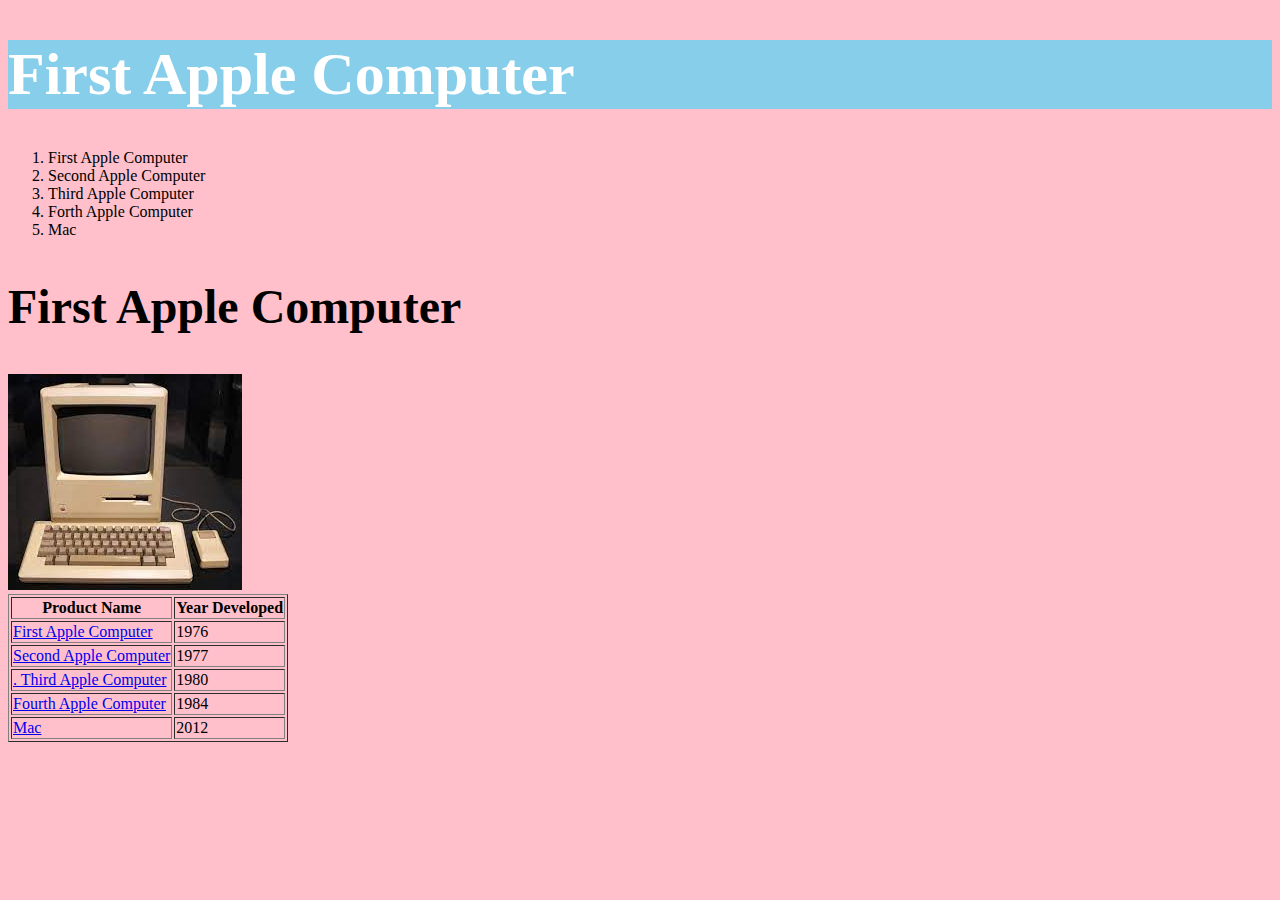
<file: page1.html>
<!DOCTYPE html>
<html lang="en">
<head>
    <meta charset="UTF-8">
    <meta http-equiv="X-UA-Compatible" content="IE=edge">
    <meta name="viewport" content="width=device-width, initial-scale=1.0">
    <title>First Apple Computer</title>
    <link rel="stylesheet" href="style.css">
</head>
<body bgcolor="pink">
    <h1>First Apple Computer</h1>
    <ol>
        <li>First Apple Computer</li>
        <li>Second Apple Computer</li>
        <li>Third Apple Computer</li>
        <li>Forth Apple Computer</li>
        <li>Mac</li>
      </ol>
      <h2>First Apple Computer</h2>
      <a href="https://www.google.com/search?q=first%20apple%20computer&tbm=isch&tbs=il:cl&hl=en-US&sa=X&ved=0CAAQ1vwEahcKEwjwsbu18I_6AhUAAAAAHQAAAAAQAg&biw=1903&bih=969#imgrc=b_rPByPRyUBLbM"><img src="[data-uri]"></a>
      <table border="1">
        <tr>
            <th>Product Name </th>
            <th>Year Developed</th>
        </tr>
        <tr>
            <td><a href="page1.html">First Apple Computer</a></td>
            <td>1976</td>
        </tr>
        <tr>
            <td><a href="page2.html">Second Apple Computer</a></td>
            <td>1977</td>
        </tr>
        <tr>
            <td><a href="page3.html">. Third Apple Computer</a></td>
            <td>1980 </td>
        </tr>
            <tr>
            <td><a href="page4.html">Fourth Apple Computer</a></td>
            <td>1984</td>
        </tr>
        <tr>
          <td><a href="page5.html">Mac</a></td>
          <td>2012</td>
        </tr>
    </table>
</body>
</html>
</file>
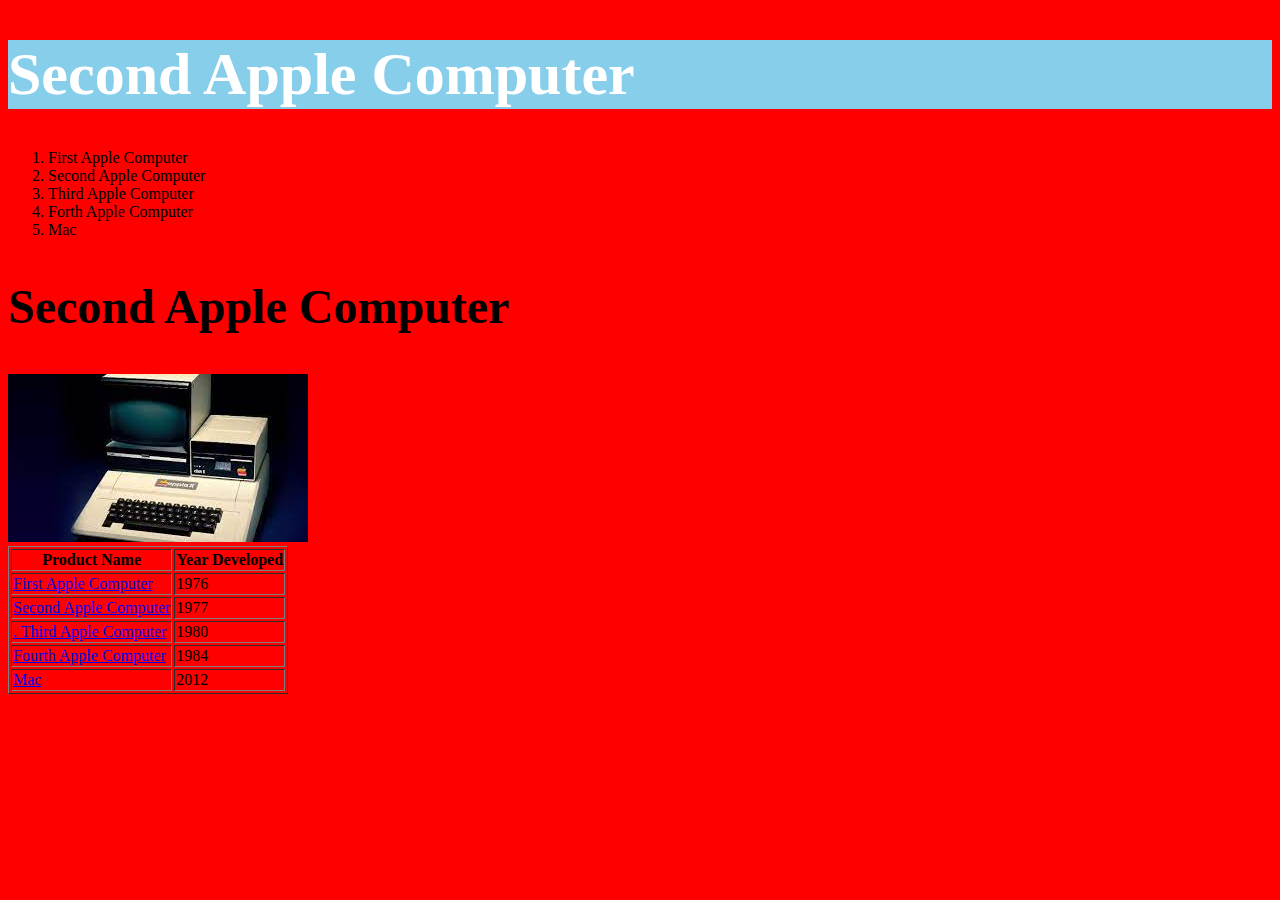
<file: page2.html>
<!DOCTYPE html>
<html lang="en">
<head>
    <meta charset="UTF-8">
    <meta http-equiv="X-UA-Compatible" content="IE=edge">
    <meta name="viewport" content="width=device-width, initial-scale=1.0">
    <title>Second Apple Computer</title>
    <link rel="stylesheet" href="style.css">
</head>
<body bgcolor="red">
    <h1>Second Apple Computer</h1>




    <ol>
        <li>First Apple Computer</li>
        <li>Second Apple Computer</li>
        <li>Third Apple Computer</li>
        <li>Forth Apple Computer</li>
        <li>Mac</li>
      </ol>
      <h2>Second Apple Computer</h2>
      <a href="https://www.google.com/search?q=second+apple+computer&tbm=isch&ved=2ahUKEwjKtMq28I_6AhUBkWoFHZxVBEUQ2-cCegQIABAA&oq=second+apple+computer&gs_lcp=CgNpbWcQAzIFCAAQgAQ6BwgAELEDEEM6BggAEB4QBzoECAAQQzoICAAQHhAHEAU6CAgAEB4QCBAHUNIpWPpLYIRVaABwAHgAgAGCAYgB6geSAQQxMS4xmAEAoAEBqgELZ3dzLXdpei1pbWfAAQE&sclient=img&ei=tHkfY8qKH4GiqtsPnKuRqAQ&bih=969&biw=1903&hl=en-US"><img src="[data-uri]"></a>
      <table border="1">
        <tr>
            <th>Product Name </th>
            <th>Year Developed</th>
        </tr>
        <tr>
            <td><a href="page1.html">First Apple Computer</a></td>
            <td>1976</td>
        </tr>
        <tr>
            <td><a href="page2.html">Second Apple Computer</a></td>
            <td>1977</td>
        </tr>
        <tr>
            <td><a href="page3.html">. Third Apple Computer</a></td>
            <td>1980 </td>
        </tr>
            <tr>
            <td><a href="page4.html">Fourth Apple Computer</a></td>
            <td>1984</td>
        </tr>
        <tr>
          <td><a href="page5.html">Mac</a></td>
          <td>2012</td>
        </tr>
    </table>
</body>
</html>
</file>
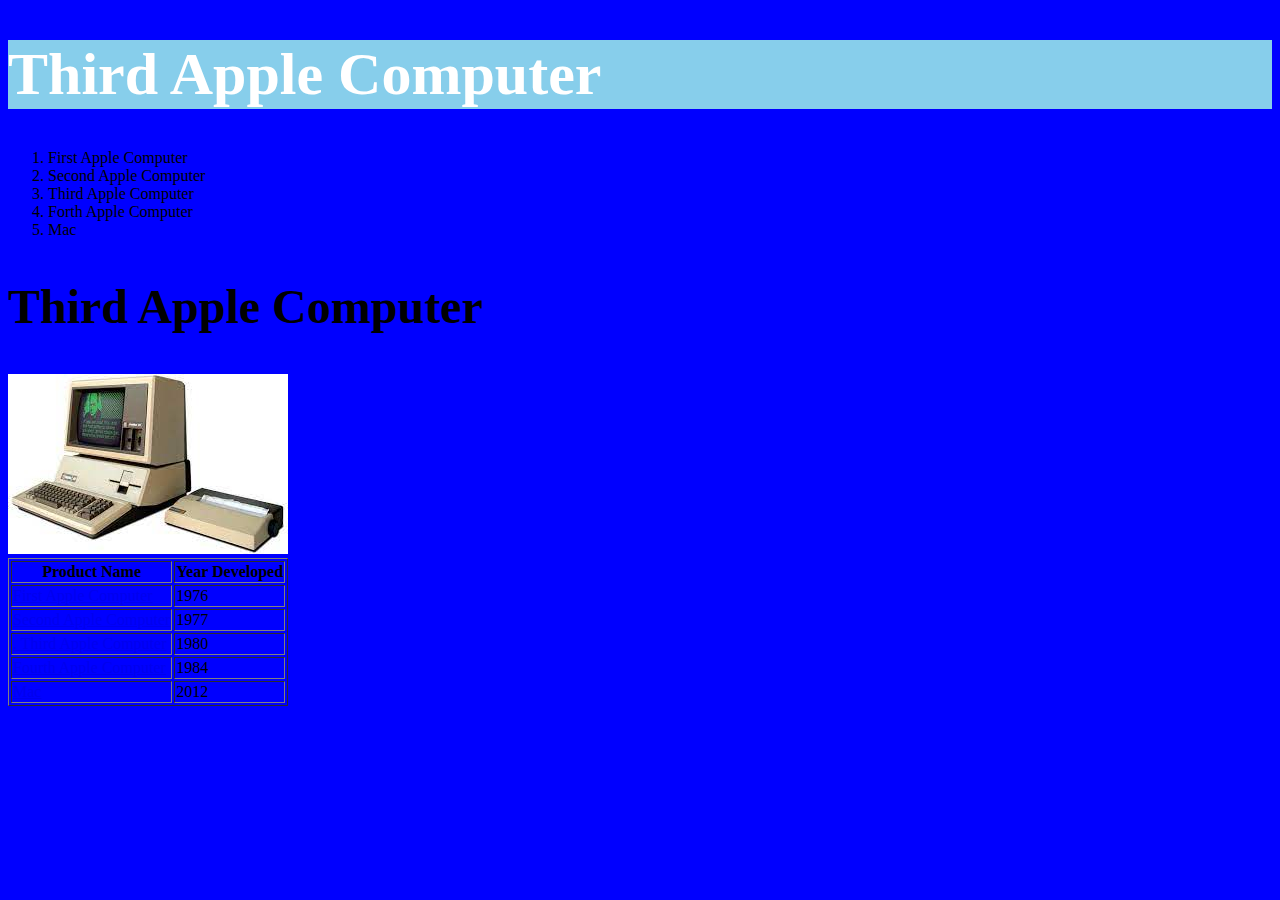
<file: page3.html>
<!DOCTYPE html>
<html lang="en">
<head>
    <meta charset="UTF-8">
    <meta http-equiv="X-UA-Compatible" content="IE=edge">
    <meta name="viewport" content="width=device-width, initial-scale=1.0">
    <title>Third Apple Computer</title>
    <link rel="stylesheet" href="style.css">
</head>
<body bgcolor="blue">
    <h1>Third Apple Computer</h1>
    <ol>
        <li>First Apple Computer</li>
        <li>Second Apple Computer</li>
        <li>Third Apple Computer</li>
        <li>Forth Apple Computer</li>
        <li>Mac</li>
      </ol>
      <h2>Third Apple Computer</h2>
      <a href="https://www.google.com/search?q=third+apple+computer&tbm=isch&ved=2ahUKEwicyuaJ8o_6AhXSkGoFHXTYBDYQ2-cCegQIABAA&oq=third+apple+computer&gs_lcp=CgNpbWcQAzIFCAAQgAQyBggAEB4QCDoECAAQQzoGCAAQHhAHOgcIABCxAxBDOggIABAeEAgQB1COEFjqNGDbOGgAcAB4AYABfYgB5giSAQQxMi4ymAEAoAEBqgELZ3dzLXdpei1pbWfAAQE&sclient=img&ei=b3sfY9zWHNKhqtsP9LCTsAM&bih=969&biw=1903&hl=en-US#imgrc=Z0WY2xXcuPtTuM"><img src="[data-uri]"></a>
      <table border="1">
        <tr>
            <th>Product Name </th>
            <th>Year Developed</th>
        </tr>
        <tr>
            <td><a href="page1.html">First Apple Computer</a></td>
            <td>1976</td>
        </tr>
        <tr>
            <td><a href="page2.html">Second Apple Computer</a></td>
            <td>1977</td>
        </tr>
        <tr>
            <td><a href="page3.html">. Third Apple Computer</a></td>
            <td>1980 </td>
        </tr>
            <tr>
            <td><a href="page4.html">Fourth Apple Computer</a></td>
            <td>1984</td>
        </tr>
        <tr>
          <td><a href="page5.html">Mac</a></td>
          <td>2012</td>
        </tr>
    </table>
</body>
</html>
</file>
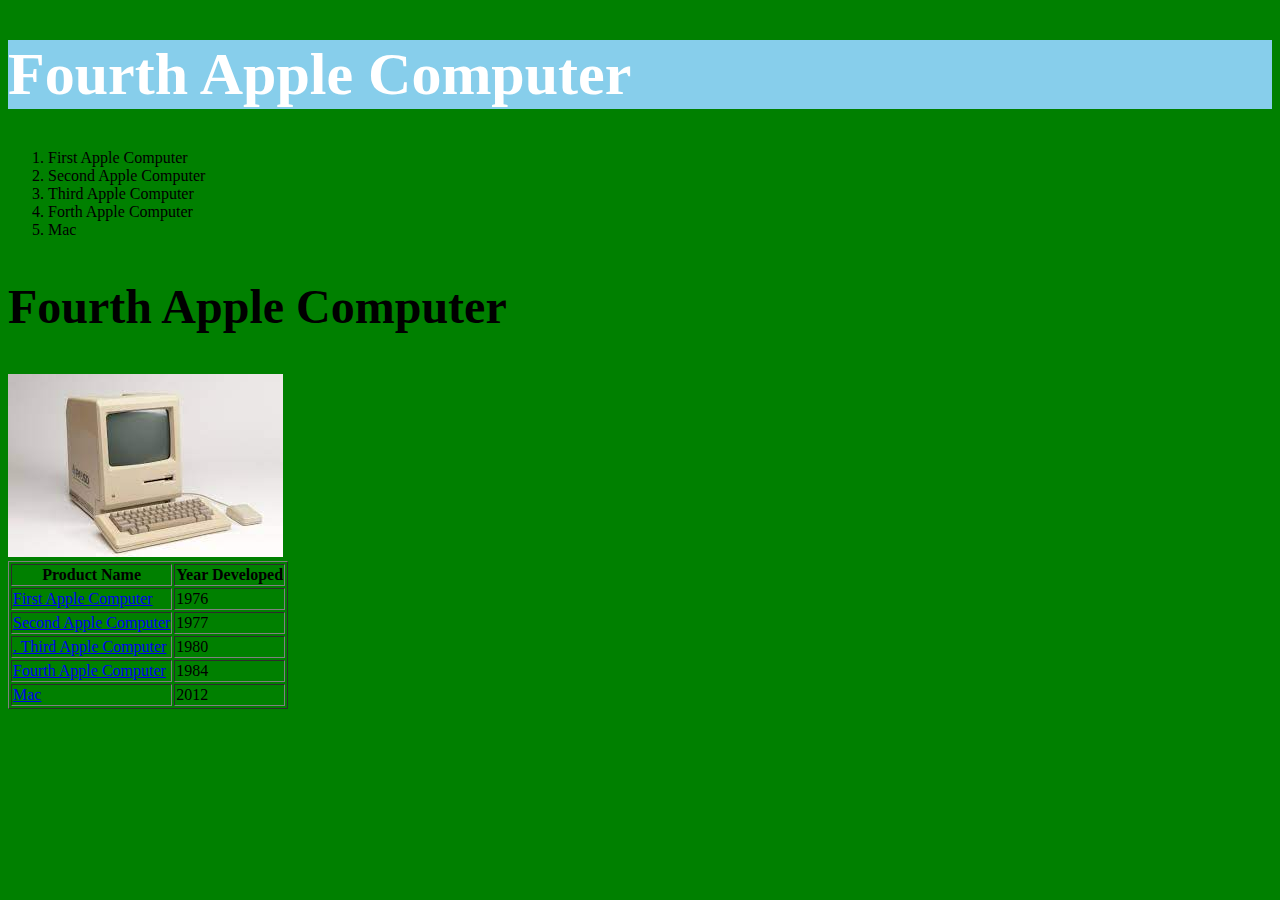
<file: page4.html>
<!DOCTYPE html>
<html lang="en">
<head>
    <meta charset="UTF-8">
    <meta http-equiv="X-UA-Compatible" content="IE=edge">
    <meta name="viewport" content="width=device-width, initial-scale=1.0">
    <title>Fourth Apple Computer</title>
    <link rel="stylesheet" href="style.css">
</head>
<body bgcolor="green">
    <h1>Fourth Apple Computer</h1>
    <ol>
        <li>First Apple Computer</li>
        <li>Second Apple Computer</li>
        <li>Third Apple Computer</li>
        <li>Forth Apple Computer</li>
        <li>Mac</li>
      </ol>
      <h2>Fourth Apple Computer</h2>
      <a href="https://www.google.com/search?q=fourth+apple+computer&tbm=isch&ved=2ahUKEwik8tOA9I_6AhU-kWoFHVkCBWsQ2-cCegQIABAA&oq=fourth+apple+computer&gs_lcp=CgNpbWcQAzIFCAAQgAQyBggAEB4QCDoGCAAQHhAHOgcIABCxAxBDO"><img src="[data-uri]"></a>
      <table border="1">
        <tr>
            <th>Product Name </th>
            <th>Year Developed</th>
        </tr>
        <tr>
            <td><a href="page1.html">First Apple Computer</a></td>
            <td>1976</td>
        </tr>
        <tr>
            <td><a href="page2.html">Second Apple Computer</a></td>
            <td>1977</td>
        </tr>
        <tr>
            <td><a href="page3.html">. Third Apple Computer</a></td>
            <td>1980 </td>
        </tr>
            <tr>
            <td><a href="page4.html">Fourth Apple Computer</a></td>
            <td>1984</td>
        </tr>
        <tr>
          <td><a href="page5.html">Mac</a></td>
          <td>2012</td>
        </tr>
    </table>
</body>
</html>
</file>
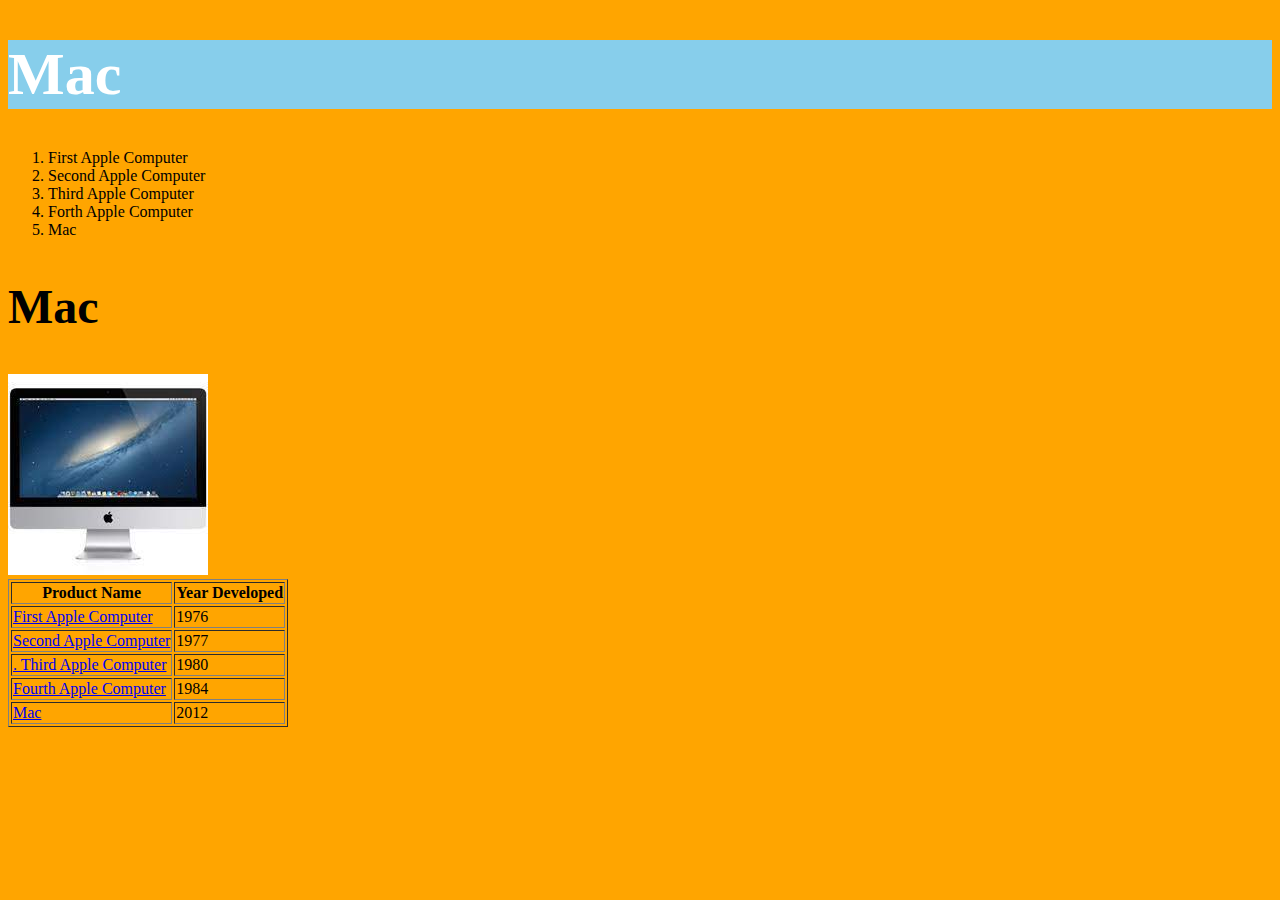
<file: page5.html>
<!DOCTYPE html>
<html lang="en">
<head>
    <meta charset="UTF-8">
    <meta http-equiv="X-UA-Compatible" content="IE=edge">
    <meta name="viewport" content="width=device-width, initial-scale=1.0">
    <title>Mac 2012</title>
    <link rel="stylesheet" href="style.css">
</head>
<body bgcolor="orange">
    <h1>Mac</h1>



    <ol>
        <li>First Apple Computer</li>
        <li>Second Apple Computer</li>
        <li>Third Apple Computer</li>
        <li>Forth Apple Computer</li>
        <li>Mac</li>
      </ol>
      <h2>Mac</h2>
      <a href="m/search?q=mac+apple+computer+2012&tbm=isch&ved=2ahUKEwje4O3W9I_6AhXOeDABHcMgCVEQ2-cCegQIABAA&oq=mac+apple+computer+2012&gs_lcp=CgNpbWcQAzoECAAQQzoFCAAQgAQ6BggAEB4QBzoGCAAQHhAIOgQIABAeOgYIABAeEAVQvQpY2BZg7BloAHAAeACAAWeIAdoDkgEDNS4xmAEAoAEBqgELZ3dzLXdpei1pbWfAAQE&sclient=img&ei=KX4fY56oOc7xwbkPw8GkiAU&bih=969&biw=1903&hl=en-US#imgrc=VmOqcE_T0VJjkM"><img src="[data-uri]"></a>
    <table border="1">
        <tr>
            <th>Product Name </th>
            <th>Year Developed</th>
        </tr>
        <tr>
            <td><a href="page1.html">First Apple Computer</a></td>
            <td>1976</td>
        </tr>
        <tr>
            <td><a href="page2.html">Second Apple Computer</a></td>
            <td>1977</td>
        </tr>
        <tr>
            <td><a href="page3.html">. Third Apple Computer</a></td>
            <td>1980 </td>
        </tr>
            <tr>
            <td><a href="page4.html">Fourth Apple Computer</a></td>
            <td>1984</td>
        </tr>
        <tr>
          <td><a href="page5.html">Mac</a></td>
          <td>2012</td>
        </tr>
    </table>
</body>
</html>
</file>
<file: style.css>
h1{
    background-color:skyblue;
    color: white;
    font-size: 60px;
}
h2{
    font-size: 48px;
}
</file>
